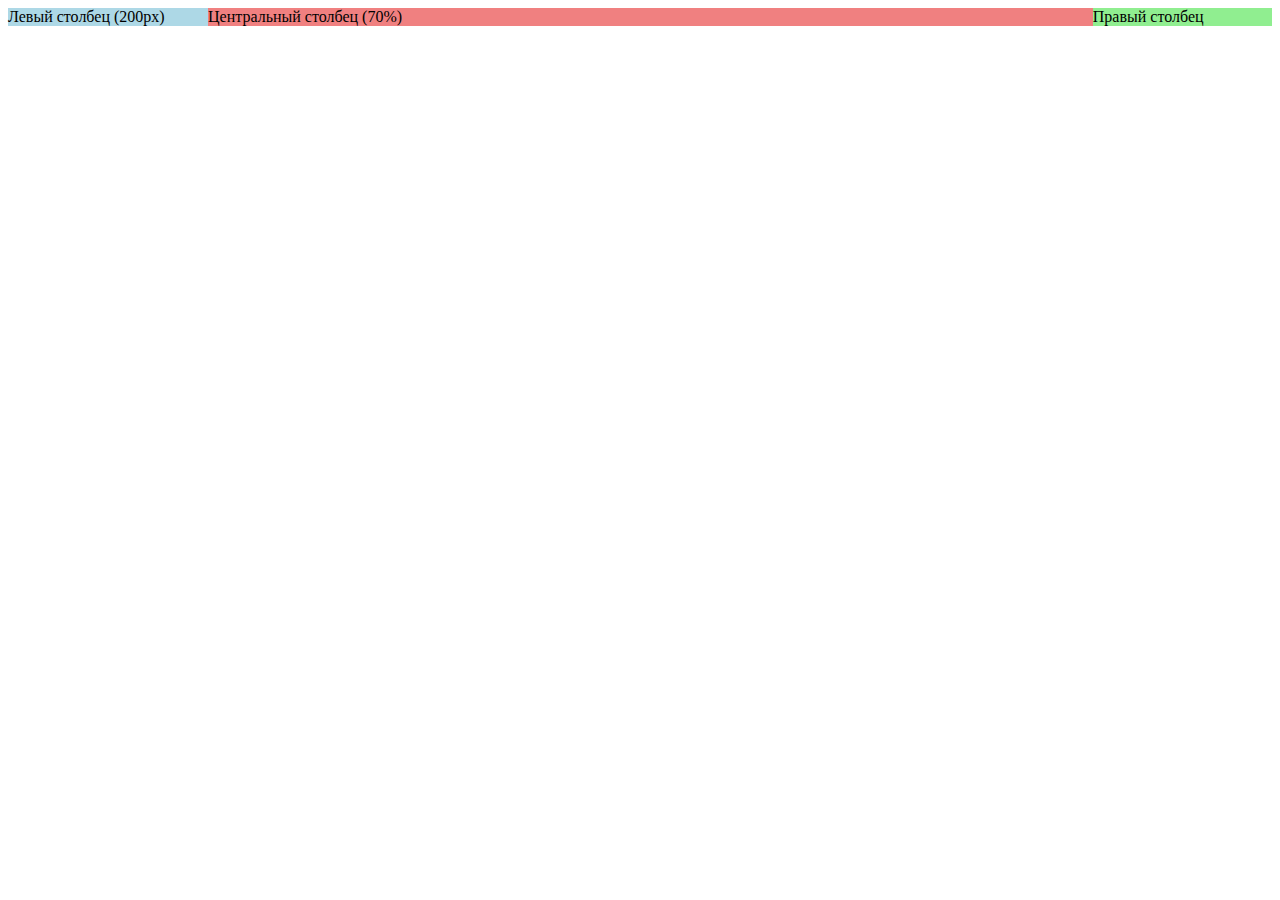
<file: src/example.html>
<!DOCTYPE html>
<html lang="en">
<head>
    <style>
        .container {
            display: flex; /* Используем Flexbox */
        }
        .left-column {
            width: 200px; /* Фиксированная ширина */
            background-color: lightblue; /* Цвет фона для наглядности */
        }
        .center-column {
            width: 70%; /* Процент от доступного пространства */
            background-color: lightcoral; /* Цвет фона для наглядности */
        }
        .right-column {
            flex-grow: 1; /* Заполняет оставшееся пространство */
            background-color: lightgreen; /* Цвет фона для наглядности */
        }
    </style>
    <meta charset="UTF-8">
    <meta name="viewport" content="width=device-width, initial-scale=1.0">
    <title>Три столбца</title>
    <style>
        /* CSS-стили будут описаны здесь */
    </style>
</head>
<body>
    <div class="container">
        <div class="left-column">Левый столбец (200px)</div>
        <div class="center-column">Центральный столбец (70%)</div>
        <div class="right-column">Правый столбец</div>
    </div>
</body>
</html>
</file>
